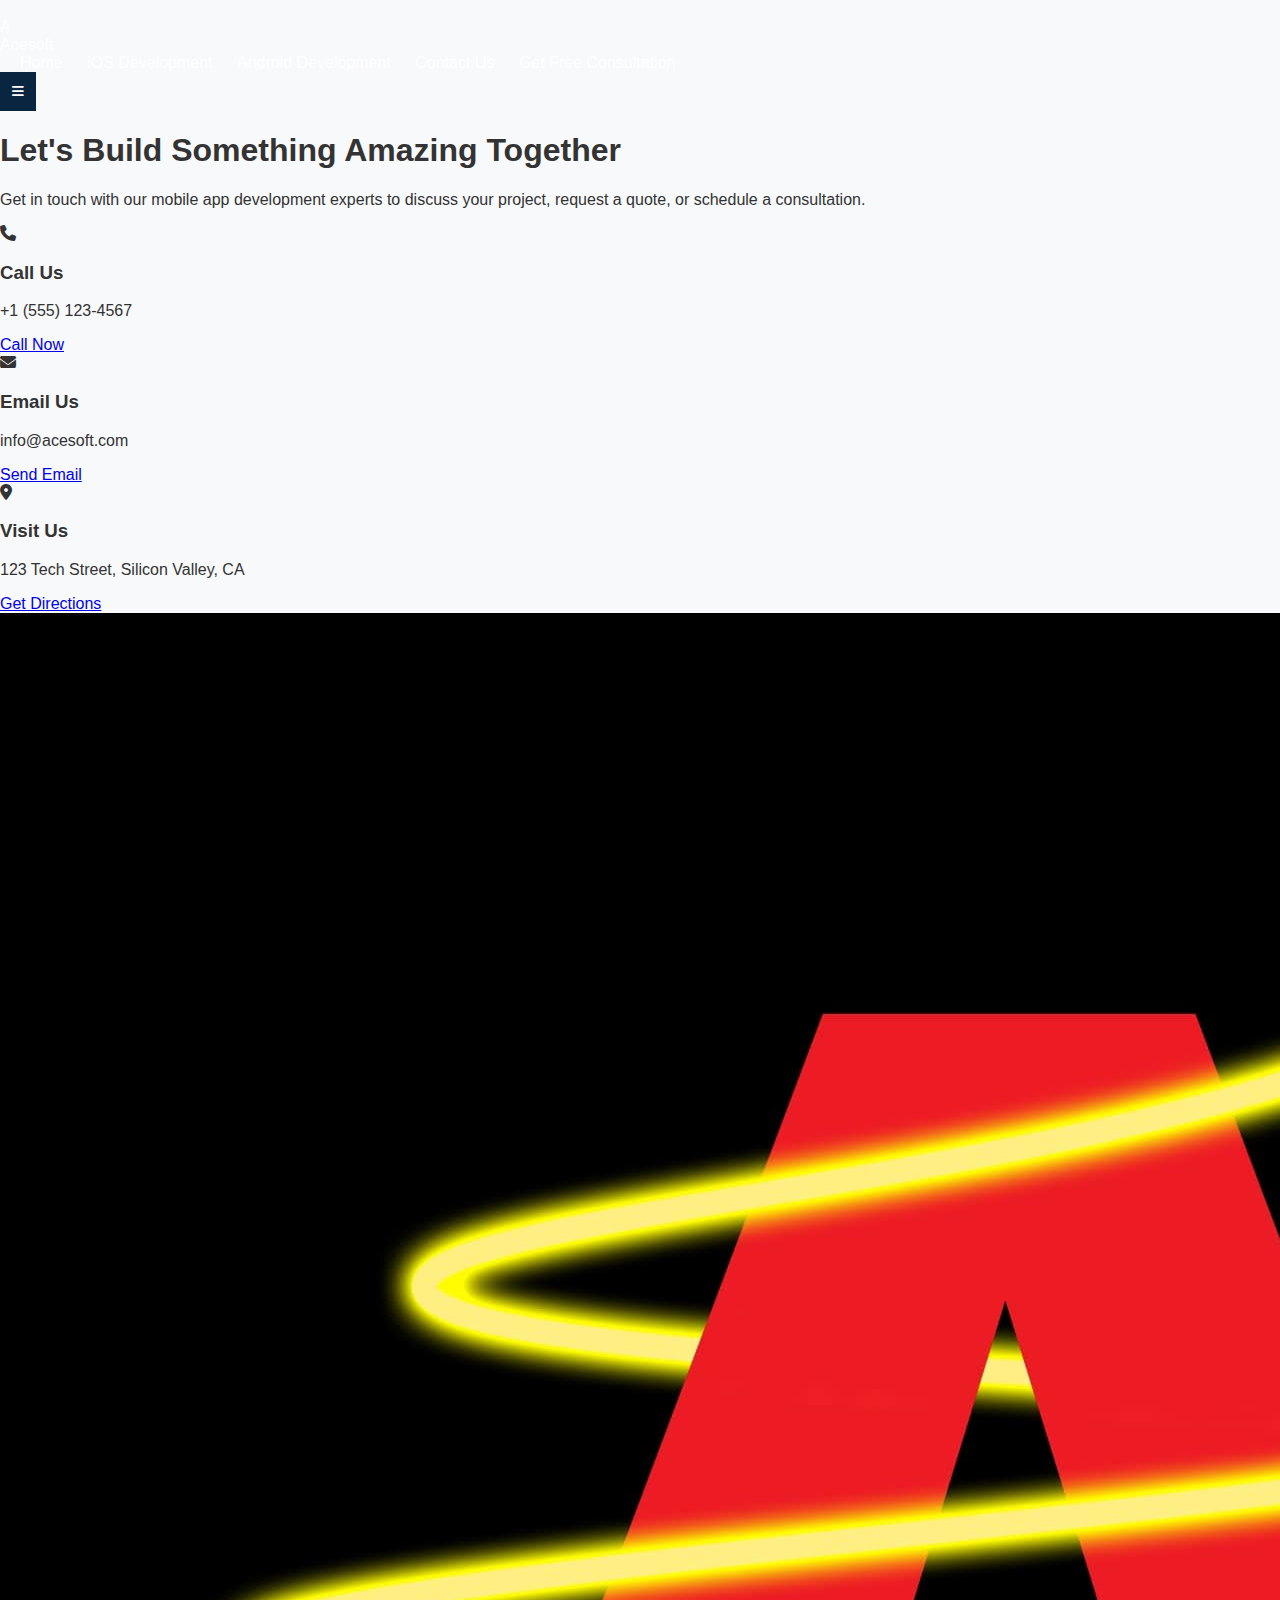
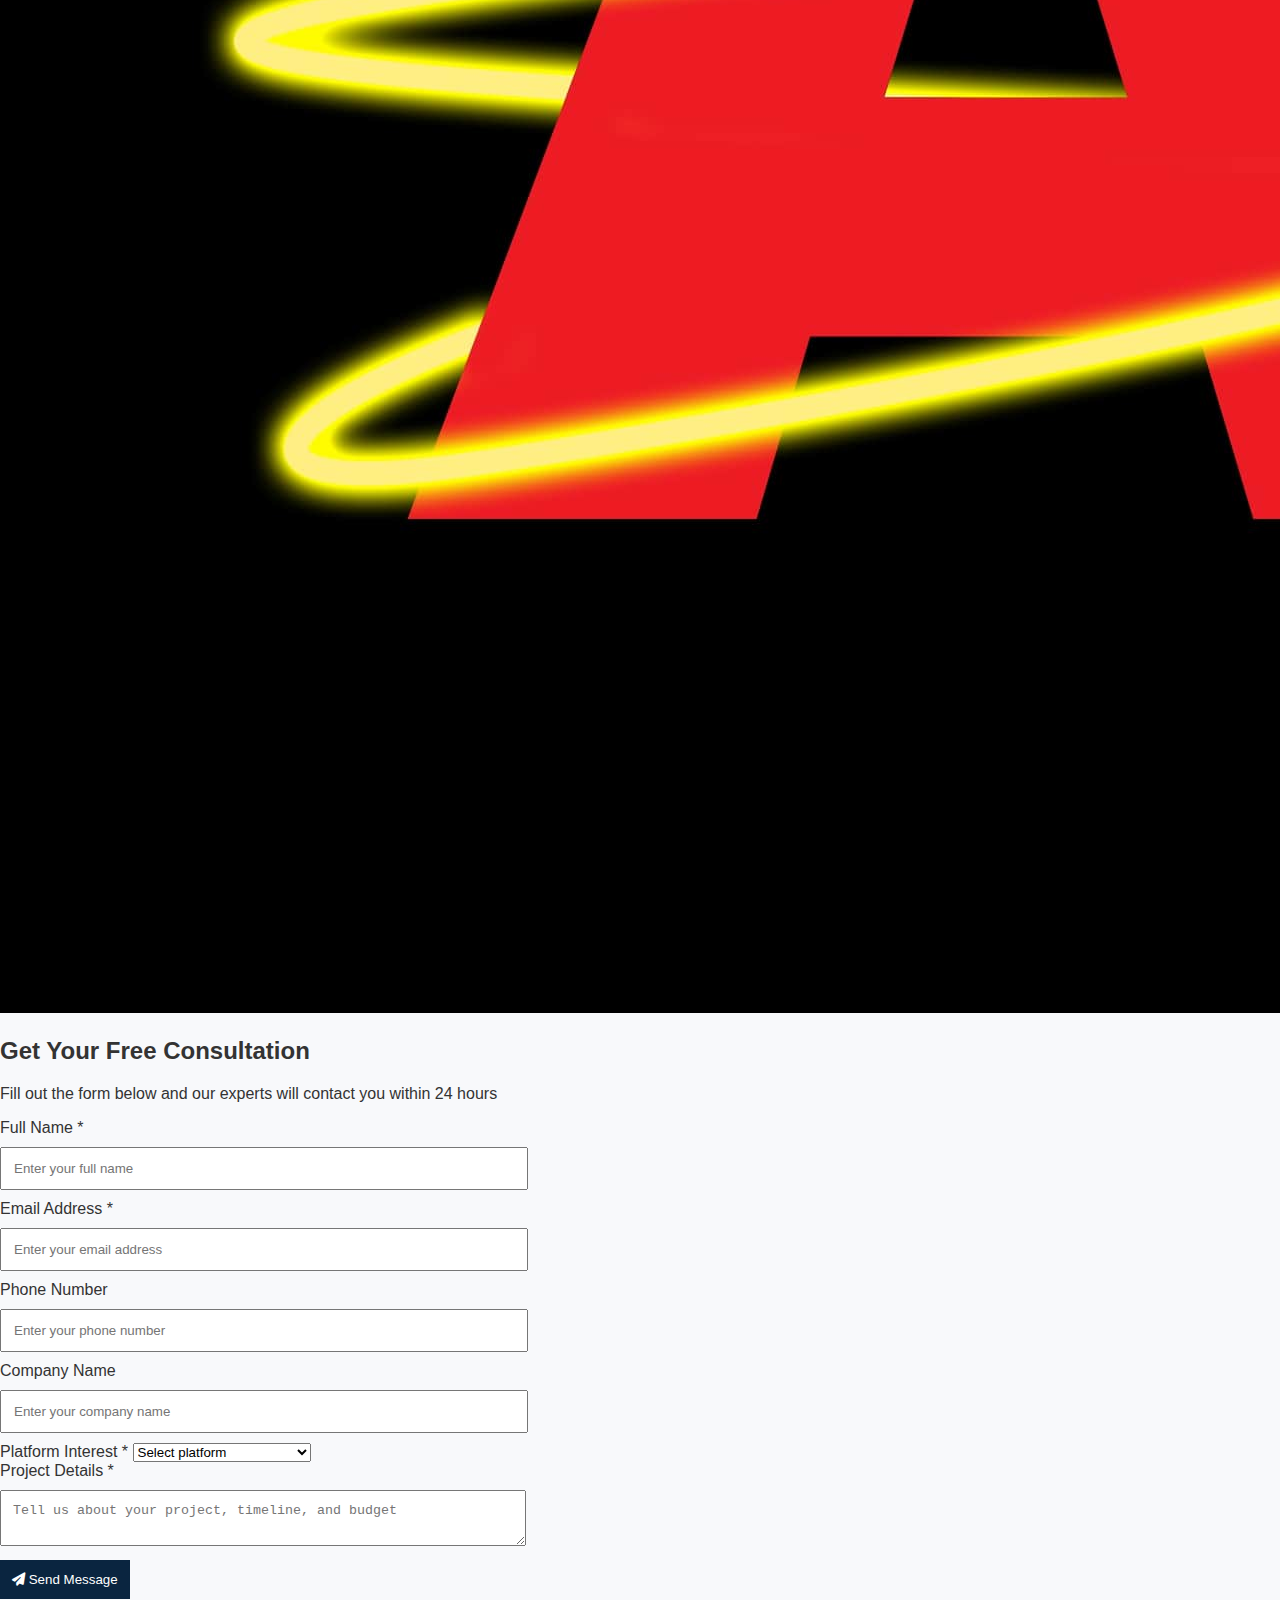
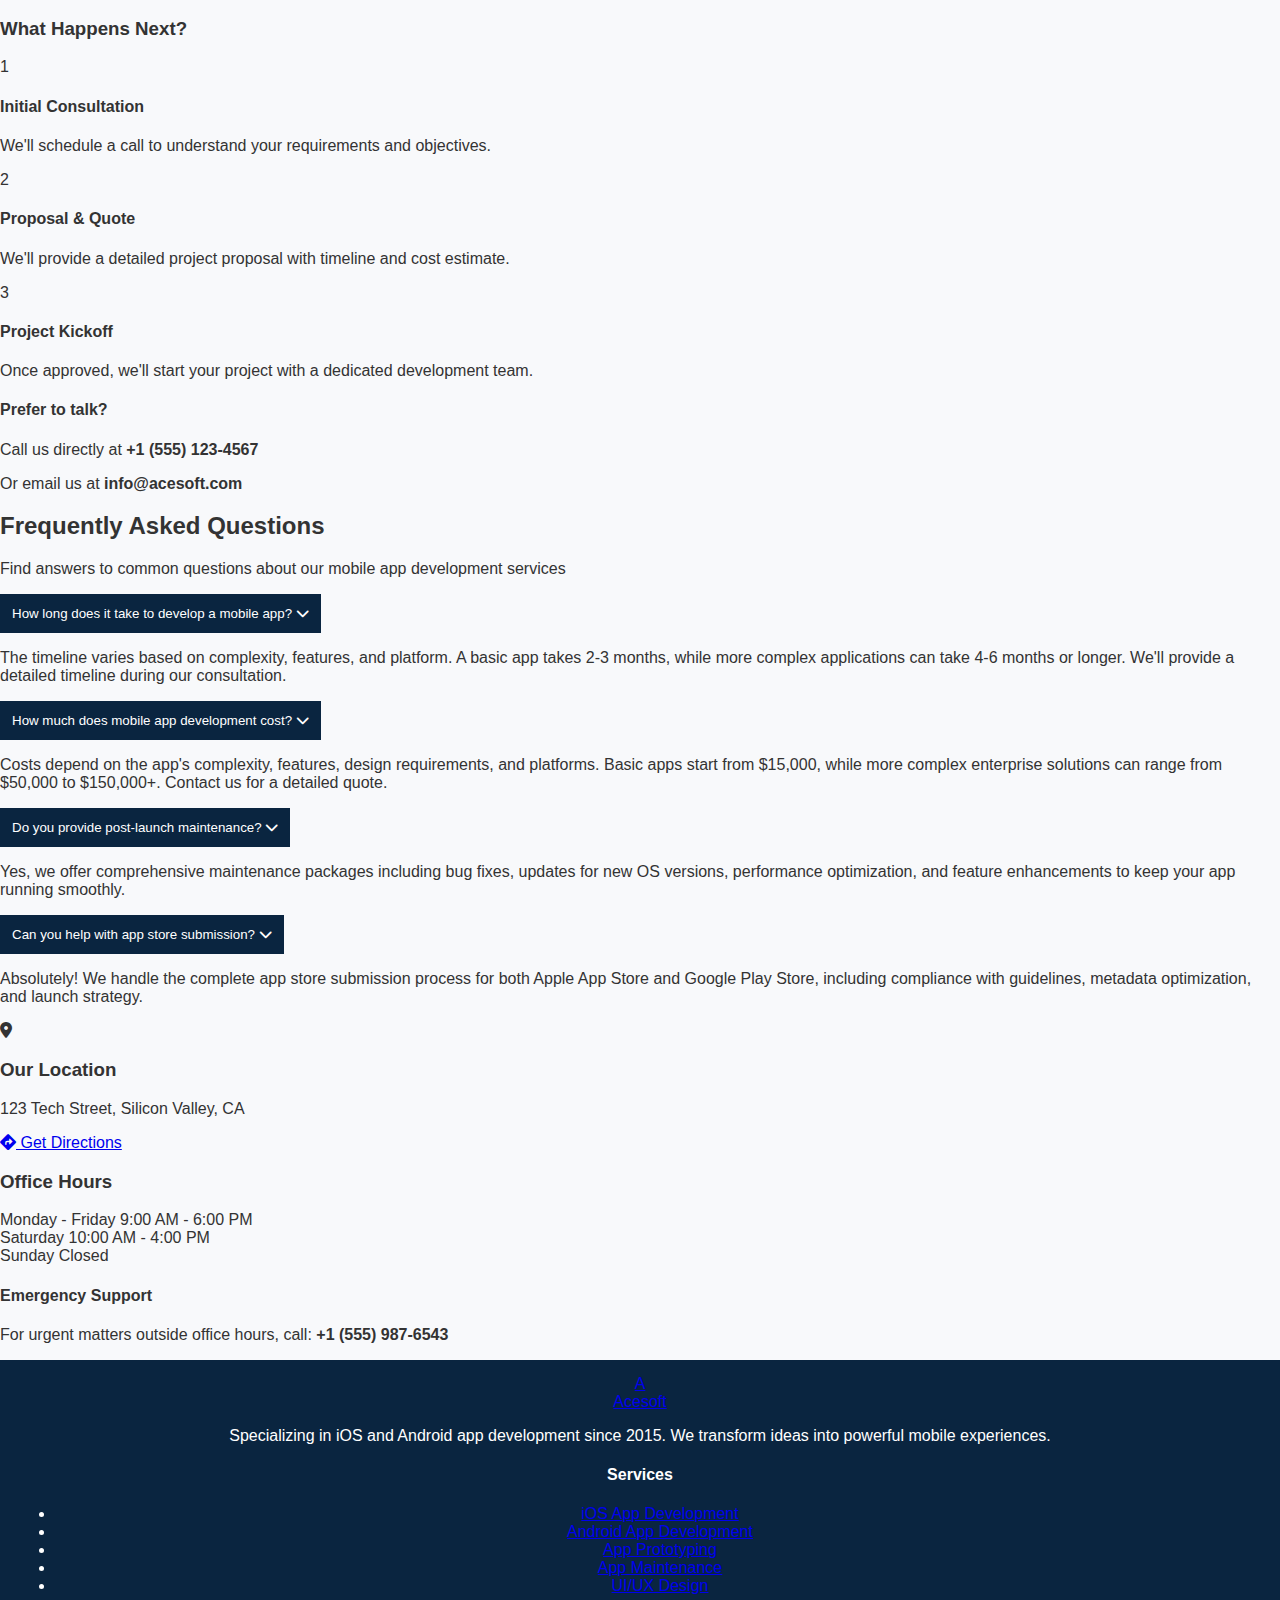
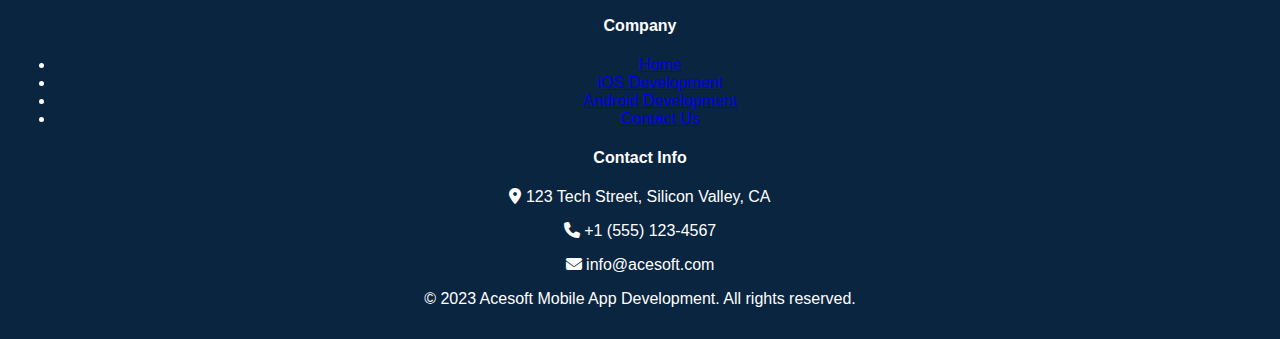
<file: contact.html>
<!DOCTYPE html>
<html lang="en">
<head>
    <meta charset="UTF-8">
    <meta name="viewport" content="width=device-width, initial-scale=1.0">
    <title>Acesoft | Contact Mobile App Development Experts</title>
    <link rel="stylesheet" href="css/style.css">
    <link rel="stylesheet" href="https://cdnjs.cloudflare.com/ajax/libs/font-awesome/6.4.0/css/all.min.css">
    <link href="https://fonts.googleapis.com/css2?family=Poppins:wght@300;400;500;600;700&family=Montserrat:wght@400;500;600;700&display=swap" rel="stylesheet">
    <link rel="icon" type="image/x-icon" href="images/favicon.ico">
</head>
<body>
    <!-- Navigation -->
    <nav class="navbar">
        <div class="container">
            <div class="nav-content">
                <a href="index.html" class="logo">
                    <div class="logo-icon">A</div>
                    <span>Ace<span class="highlight">soft</span></span>
                </a>
                
                <div class="nav-links">
                    <a href="index.html">Home</a>
                    <a href="ios.html">iOS Development</a>
                    <a href="android.html">Android Development</a>
                    <a href="contact.html" class="active">Contact Us</a>
                    <a href="#consultation" class="btn-primary">Get Free Consultation</a>
                </div>
                
                <button class="menu-toggle">
                    <i class="fas fa-bars"></i>
                </button>
            </div>
        </div>
    </nav>

    <!-- Contact Hero -->
    <section class="contact-hero">
        <div class="container">
            <div class="contact-hero-content">
                <h1>Let's Build Something <span class="highlight">Amazing</span> Together</h1>
                <p>Get in touch with our mobile app development experts to discuss your project, request a quote, or schedule a consultation.</p>
                
                <div class="contact-info-grid">
                    <div class="contact-info-card">
                        <div class="contact-icon">
                            <i class="fas fa-phone"></i>
                        </div>
                        <h3>Call Us</h3>
                        <p>+1 (555) 123-4567</p>
                        <a href="tel:+15551234567" class="contact-link">Call Now</a>
                    </div>
                    
                    <div class="contact-info-card">
                        <div class="contact-icon">
                            <i class="fas fa-envelope"></i>
                        </div>
                        <h3>Email Us</h3>
                        <p>info@acesoft.com</p>
                        <a href="mailto:info@acesoft.com" class="contact-link">Send Email</a>
                    </div>
                    
                    <div class="contact-info-card">
                        <div class="contact-icon">
                            <i class="fas fa-map-marker-alt"></i>
                        </div>
                        <h3>Visit Us</h3>
                        <p>123 Tech Street, Silicon Valley, CA</p>
                        <a href="#" class="contact-link">Get Directions</a>
                    </div>
                </div>
            </div>
            
            <div class="contact-hero-image">
                <img src="images/off.jpg" alt="Contact Acesoft" class="contact-img">
            </div>
        </div>
    </section>

    <!-- Contact Form -->
    <section class="contact-form-section" id="consultation">
        <div class="container">
            <div class="section-header">
                <h2 class="section-title">Get Your <span class="highlight">Free Consultation</span></h2>
                <p class="section-subtitle">Fill out the form below and our experts will contact you within 24 hours</p>
            </div>
            
            <div class="form-container">
                <form id="contactForm" class="contact-form">
                    <div class="form-group">
                        <label for="name">Full Name *</label>
                        <input type="text" id="name" name="name" required placeholder="Enter your full name">
                    </div>
                    
                    <div class="form-group">
                        <label for="email">Email Address *</label>
                        <input type="email" id="email" name="email" required placeholder="Enter your email address">
                    </div>
                    
                    <div class="form-group">
                        <label for="phone">Phone Number</label>
                        <input type="tel" id="phone" name="phone" placeholder="Enter your phone number">
                    </div>
                    
                    <div class="form-group">
                        <label for="company">Company Name</label>
                        <input type="text" id="company" name="company" placeholder="Enter your company name">
                    </div>
                    
                    <div class="form-group">
                        <label for="platform">Platform Interest *</label>
                        <select id="platform" name="platform" required>
                            <option value="">Select platform</option>
                            <option value="ios">iOS App Development</option>
                            <option value="android">Android App Development</option>
                            <option value="both">Both iOS & Android</option>
                            <option value="cross-platform">Cross-Platform</option>
                            <option value="not-sure">Not Sure Yet</option>
                        </select>
                    </div>
                    
                    <div class="form-group">
                        <label for="message">Project Details *</label>
                        <textarea id="message" name="message" required placeholder="Tell us about your project, timeline, and budget"></textarea>
                    </div>
                    
                    <button type="submit" class="btn-primary btn-large">
                        <i class="fas fa-paper-plane"></i> Send Message
                    </button>
                </form>
                
                <div class="form-sidebar">
                    <h3>What Happens Next?</h3>
                    <div class="process-step">
                        <div class="step-number">1</div>
                        <div class="step-content">
                            <h4>Initial Consultation</h4>
                            <p>We'll schedule a call to understand your requirements and objectives.</p>
                        </div>
                    </div>
                    
                    <div class="process-step">
                        <div class="step-number">2</div>
                        <div class="step-content">
                            <h4>Proposal & Quote</h4>
                            <p>We'll provide a detailed project proposal with timeline and cost estimate.</p>
                        </div>
                    </div>
                    
                    <div class="process-step">
                        <div class="step-number">3</div>
                        <div class="step-content">
                            <h4>Project Kickoff</h4>
                            <p>Once approved, we'll start your project with a dedicated development team.</p>
                        </div>
                    </div>
                    
                    <div class="contact-alternative">
                        <h4>Prefer to talk?</h4>
                        <p>Call us directly at <strong>+1 (555) 123-4567</strong></p>
                        <p>Or email us at <strong>info@acesoft.com</strong></p>
                    </div>
                </div>
            </div>
        </div>
    </section>

    <!-- FAQ Section -->
    <section class="faq-section">
        <div class="container">
            <div class="section-header">
                <h2 class="section-title">Frequently Asked <span class="highlight">Questions</span></h2>
                <p class="section-subtitle">Find answers to common questions about our mobile app development services</p>
            </div>
            
            <div class="faq-container">
                <div class="faq-item">
                    <button class="faq-question">
                        How long does it take to develop a mobile app?
                        <i class="fas fa-chevron-down"></i>
                    </button>
                    <div class="faq-answer">
                        <p>The timeline varies based on complexity, features, and platform. A basic app takes 2-3 months, while more complex applications can take 4-6 months or longer. We'll provide a detailed timeline during our consultation.</p>
                    </div>
                </div>
                
                <div class="faq-item">
                    <button class="faq-question">
                        How much does mobile app development cost?
                        <i class="fas fa-chevron-down"></i>
                    </button>
                    <div class="faq-answer">
                        <p>Costs depend on the app's complexity, features, design requirements, and platforms. Basic apps start from $15,000, while more complex enterprise solutions can range from $50,000 to $150,000+. Contact us for a detailed quote.</p>
                    </div>
                </div>
                
                <div class="faq-item">
                    <button class="faq-question">
                        Do you provide post-launch maintenance?
                        <i class="fas fa-chevron-down"></i>
                    </button>
                    <div class="faq-answer">
                        <p>Yes, we offer comprehensive maintenance packages including bug fixes, updates for new OS versions, performance optimization, and feature enhancements to keep your app running smoothly.</p>
                    </div>
                </div>
                
                <div class="faq-item">
                    <button class="faq-question">
                        Can you help with app store submission?
                        <i class="fas fa-chevron-down"></i>
                    </button>
                    <div class="faq-answer">
                        <p>Absolutely! We handle the complete app store submission process for both Apple App Store and Google Play Store, including compliance with guidelines, metadata optimization, and launch strategy.</p>
                    </div>
                </div>
            </div>
        </div>
    </section>

    <!-- Map Section -->
    <section class="map-section">
        <div class="container">
            <div class="map-container">
                <div class="map-placeholder">
                    <div class="map-content">
                        <i class="fas fa-map-marker-alt"></i>
                        <h3>Our Location</h3>
                        <p>123 Tech Street, Silicon Valley, CA</p>
                        <a href="#" class="btn-secondary">
                            <i class="fas fa-directions"></i> Get Directions
                        </a>
                    </div>
                </div>
                
                <div class="office-hours">
                    <h3>Office Hours</h3>
                    <div class="hours-list">
                        <div class="hour-item">
                            <span>Monday - Friday</span>
                            <span>9:00 AM - 6:00 PM</span>
                        </div>
                        <div class="hour-item">
                            <span>Saturday</span>
                            <span>10:00 AM - 4:00 PM</span>
                        </div>
                        <div class="hour-item">
                            <span>Sunday</span>
                            <span>Closed</span>
                        </div>
                    </div>
                    
                    <div class="emergency-contact">
                        <h4>Emergency Support</h4>
                        <p>For urgent matters outside office hours, call: <strong>+1 (555) 987-6543</strong></p>
                    </div>
                </div>
            </div>
        </div>
    </section>

    <!-- Footer -->
    <footer class="footer">
        <div class="container">
            <div class="footer-grid">
                <div class="footer-col">
                    <a href="index.html" class="logo">
                        <div class="logo-icon">A</div>
                        <span>Ace<span class="highlight">soft</span></span>
                    </a>
                    <p class="footer-description">Specializing in iOS and Android app development since 2015. We transform ideas into powerful mobile experiences.</p>
                </div>
                
                <div class="footer-col">
                    <h4>Services</h4>
                    <ul>
                        <li><a href="ios.html">iOS App Development</a></li>
                        <li><a href="android.html">Android App Development</a></li>
                        <li><a href="contact.html">App Prototyping</a></li>
                        <li><a href="contact.html">App Maintenance</a></li>
                        <li><a href="contact.html">UI/UX Design</a></li>
                    </ul>
                </div>
                
                <div class="footer-col">
                    <h4>Company</h4>
                    <ul>
                        <li><a href="index.html">Home</a></li>
                        <li><a href="ios.html">iOS Development</a></li>
                        <li><a href="android.html">Android Development</a></li>
                        <li><a href="contact.html">Contact Us</a></li>
                    </ul>
                </div>
                
                <div class="footer-col">
                    <h4>Contact Info</h4>
                    <div class="contact-info">
                        <p><i class="fas fa-map-marker-alt"></i> 123 Tech Street, Silicon Valley, CA</p>
                        <p><i class="fas fa-phone"></i> +1 (555) 123-4567</p>
                        <p><i class="fas fa-envelope"></i> info@acesoft.com</p>
                    </div>
                </div>
            </div>
            
            <div class="footer-bottom">
                <p>&copy; 2023 Acesoft Mobile App Development. All rights reserved.</p>
            </div>
        </div>
    </footer>

    <script src="js/script.js"></script>
</body>
</html>
</file>
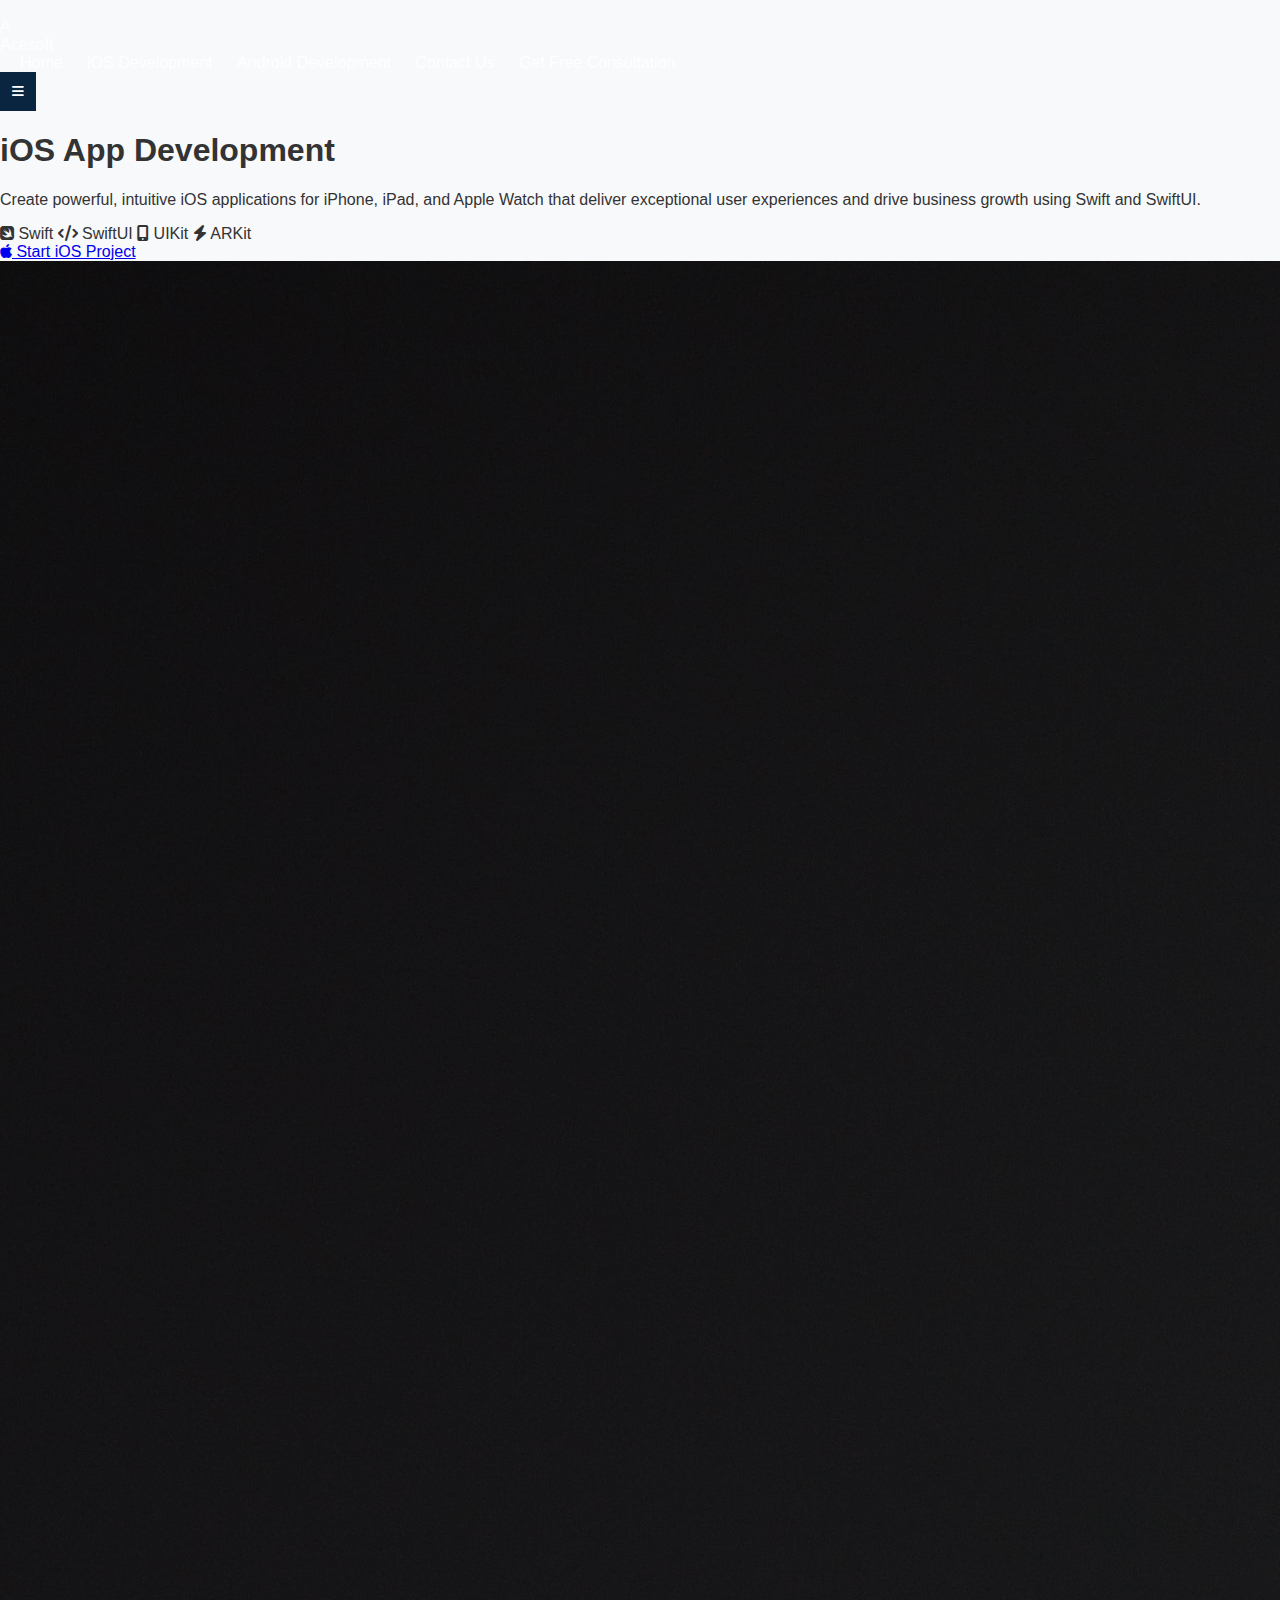
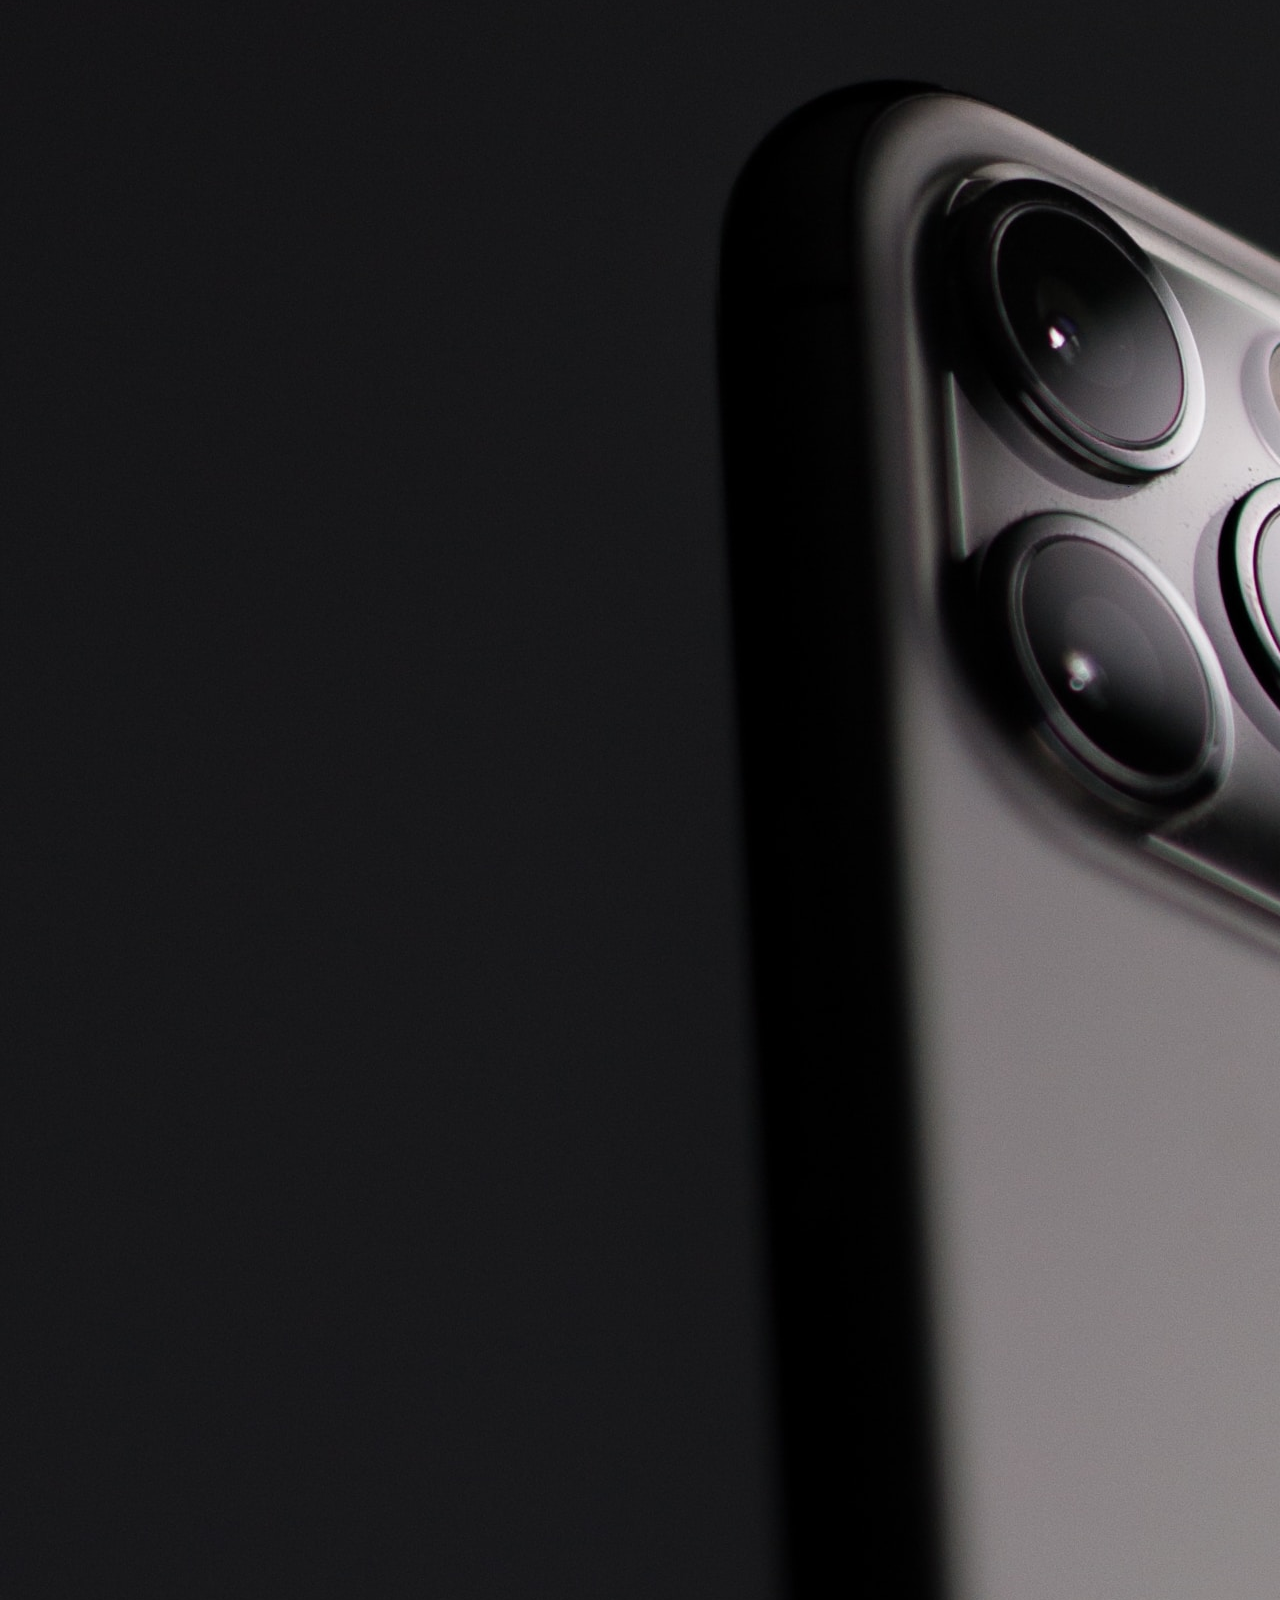
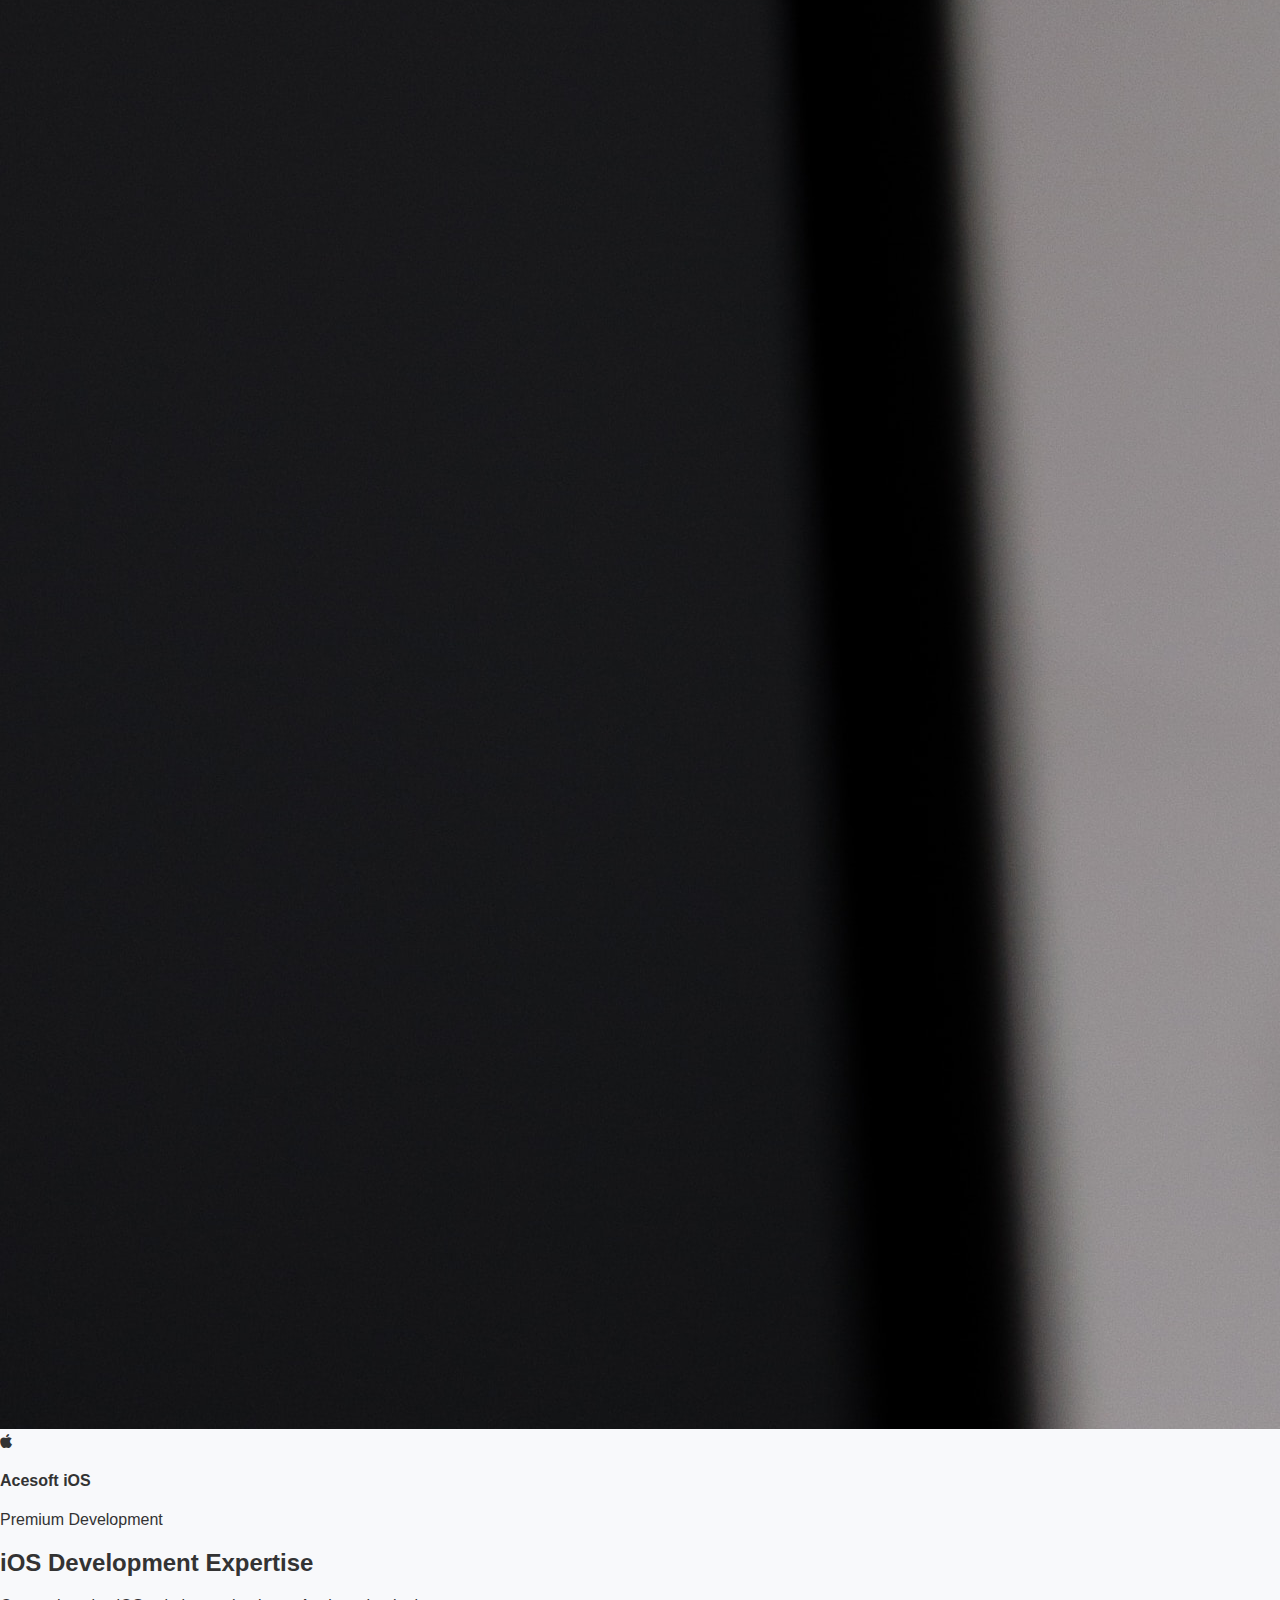
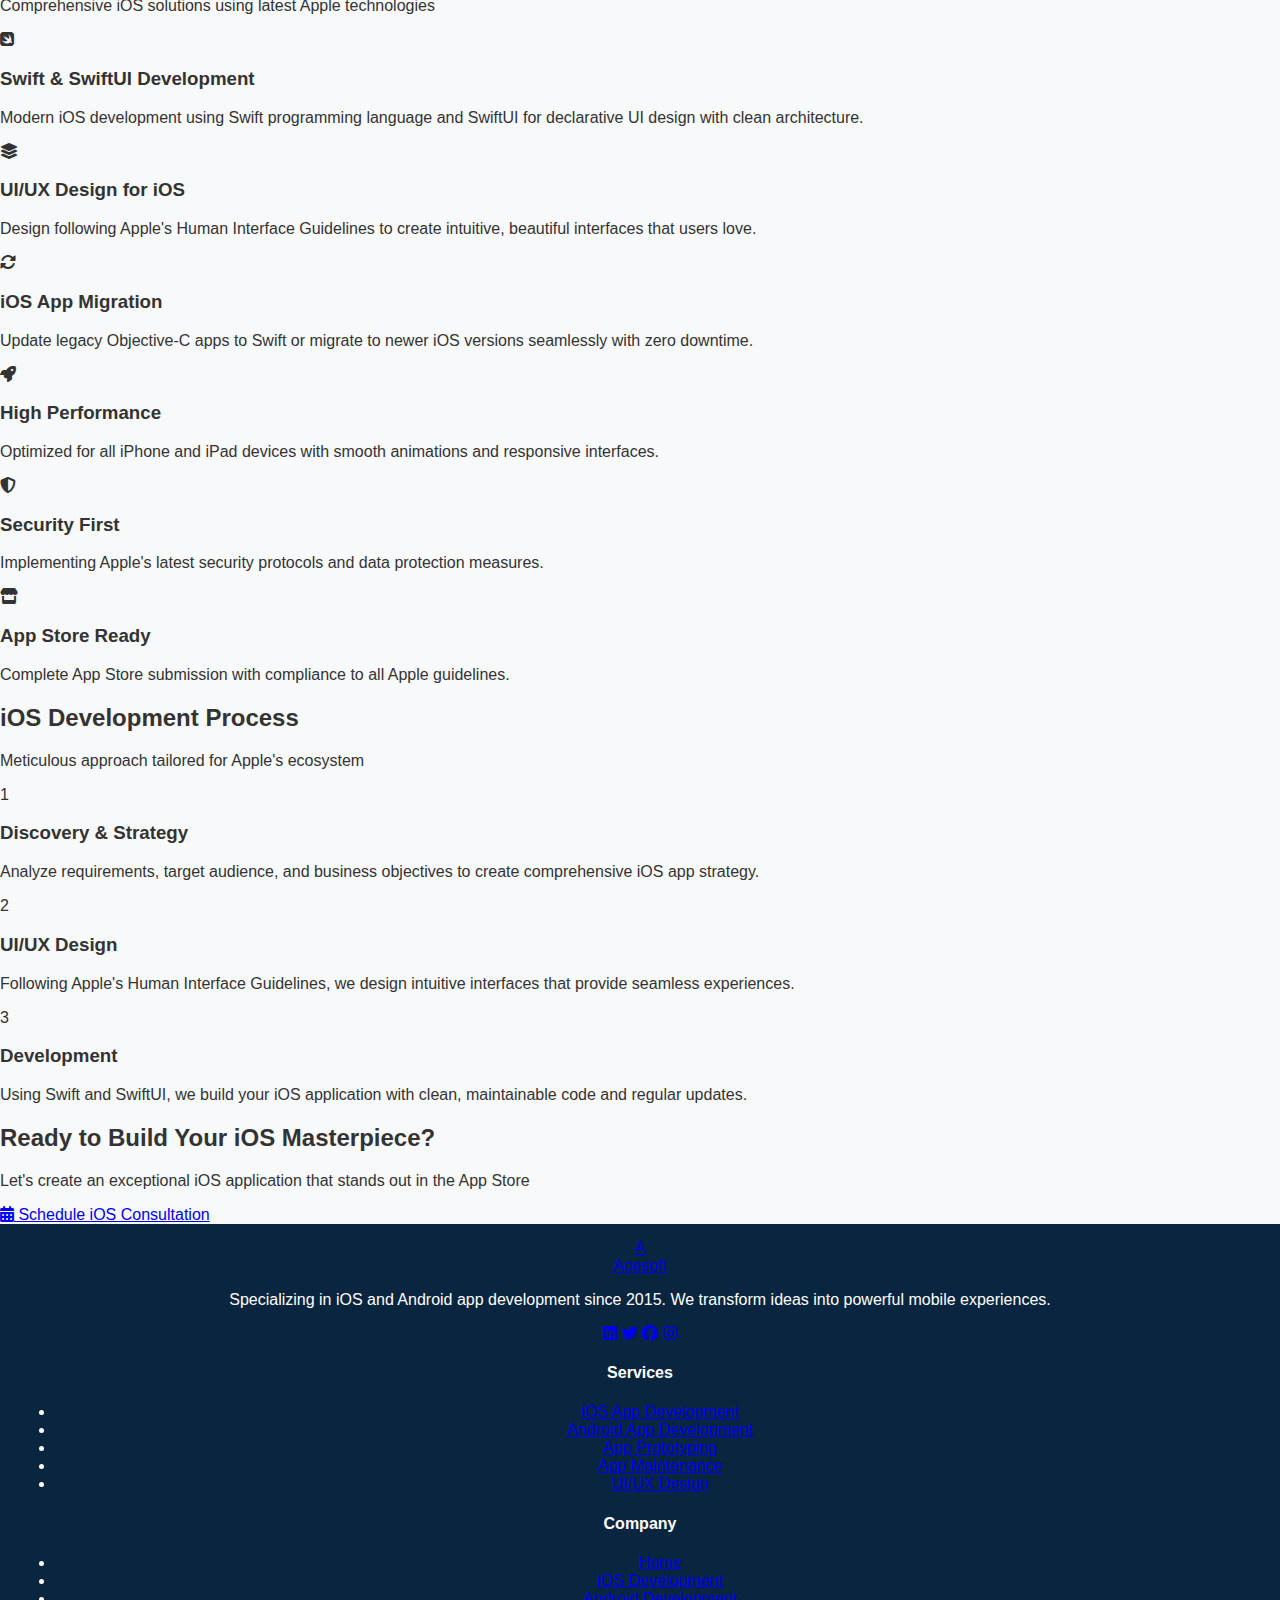
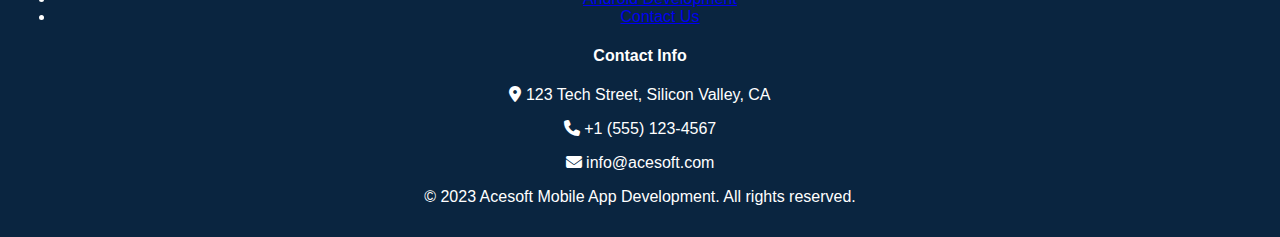
<file: ios.html>
<!DOCTYPE html>
<html lang="en">
<head>
    <meta charset="UTF-8">
    <meta name="viewport" content="width=device-width, initial-scale=1.0">
    <title>Acesoft | iOS App Development Specialists</title>
    <link rel="stylesheet" href="css/style.css">
    <link rel="stylesheet" href="https://cdnjs.cloudflare.com/ajax/libs/font-awesome/6.4.0/css/all.min.css">
    <link href="https://fonts.googleapis.com/css2?family=Poppins:wght@300;400;500;600;700&family=Montserrat:wght@400;500;600;700&display=swap" rel="stylesheet">
    <link rel="icon" type="image/x-icon" href="images/favicon.ico">
</head>
<body>
    <!-- Navigation -->
    <nav class="navbar">
        <div class="container">
            <div class="nav-content">
                <a href="index.html" class="logo">
                    <div class="logo-icon">A</div>
                    <span>Ace<span class="highlight">soft</span></span>
                </a>
                
                <div class="nav-links">
                    <a href="index.html">Home</a>
                    <a href="ios.html" class="active">iOS Development</a>
                    <a href="android.html">Android Development</a>
                    <a href="contact.html">Contact Us</a>
                    <a href="contact.html#consultation" class="btn-primary">Get Free Consultation</a>
                </div>
                
                <button class="menu-toggle">
                    <i class="fas fa-bars"></i>
                </button>
            </div>
        </div>
    </nav>

    <!-- iOS Hero -->
    <section class="platform-hero ios-hero">
        <div class="container">
            <div class="platform-hero-content">
                <h1>iOS App <span class="highlight">Development</span></h1>
                <p>Create powerful, intuitive iOS applications for iPhone, iPad, and Apple Watch that deliver exceptional user experiences and drive business growth using Swift and SwiftUI.</p>
                <div class="platform-badges">
                    <span class="badge"><i class="fab fa-swift"></i> Swift</span>
                    <span class="badge"><i class="fas fa-code"></i> SwiftUI</span>
                    <span class="badge"><i class="fas fa-mobile-alt"></i> UIKit</span>
                    <span class="badge"><i class="fas fa-bolt"></i> ARKit</span>
                </div>
                <a href="contact.html" class="btn-primary btn-large">
                    <i class="fab fa-apple"></i> Start iOS Project
                </a>
            </div>
            <div class="platform-hero-image">
                <img src="images/ios.jpg" alt="iOS App Development" class="platform-img">
                <div class="device-mockup">
                    <div class="iphone-screen">
                        <div class="screen-content">
                            <i class="fab fa-apple"></i>
                            <h4>Acesoft iOS</h4>
                            <p>Premium Development</p>
                        </div>
                    </div>
                </div>
            </div>
        </div>
    </section>

    <!-- iOS Services -->
    <section class="platform-services">
        <div class="container">
            <div class="section-header">
                <h2 class="section-title">iOS Development <span class="highlight">Expertise</span></h2>
                <p class="section-subtitle">Comprehensive iOS solutions using latest Apple technologies</p>
            </div>
            
            <div class="services-grid">
                <div class="service-card">
                    <div class="service-icon">
                        <div class="icon-circle ios-icon">
                            <i class="fab fa-swift"></i>
                        </div>
                    </div>
                    <h3>Swift & SwiftUI Development</h3>
                    <p>Modern iOS development using Swift programming language and SwiftUI for declarative UI design with clean architecture.</p>
                </div>
                
                <div class="service-card">
                    <div class="service-icon">
                        <div class="icon-circle ios-icon">
                            <i class="fas fa-layer-group"></i>
                        </div>
                    </div>
                    <h3>UI/UX Design for iOS</h3>
                    <p>Design following Apple's Human Interface Guidelines to create intuitive, beautiful interfaces that users love.</p>
                </div>
                
                <div class="service-card">
                    <div class="service-icon">
                        <div class="icon-circle ios-icon">
                            <i class="fas fa-sync-alt"></i>
                        </div>
                    </div>
                    <h3>iOS App Migration</h3>
                    <p>Update legacy Objective-C apps to Swift or migrate to newer iOS versions seamlessly with zero downtime.</p>
                </div>
            </div>
        </div>
    </section>

    <!-- iOS Features -->
    <section class="platform-features">
        <div class="container">
            <div class="feature-grid">
                <div class="feature-card">
                    <div class="feature-icon">
                        <i class="fas fa-rocket"></i>
                    </div>
                    <h3>High Performance</h3>
                    <p>Optimized for all iPhone and iPad devices with smooth animations and responsive interfaces.</p>
                </div>
                
                <div class="feature-card">
                    <div class="feature-icon">
                        <i class="fas fa-shield-alt"></i>
                    </div>
                    <h3>Security First</h3>
                    <p>Implementing Apple's latest security protocols and data protection measures.</p>
                </div>
                
                <div class="feature-card">
                    <div class="feature-icon">
                        <i class="fas fa-store"></i>
                    </div>
                    <h3>App Store Ready</h3>
                    <p>Complete App Store submission with compliance to all Apple guidelines.</p>
                </div>
            </div>
        </div>
    </section>

    <!-- iOS Process -->
    <section class="platform-process">
        <div class="container">
            <div class="section-header">
                <h2 class="section-title">iOS Development <span class="highlight">Process</span></h2>
                <p class="section-subtitle">Meticulous approach tailored for Apple's ecosystem</p>
            </div>
            
            <div class="process-steps">
                <div class="step">
                    <div class="step-number">1</div>
                    <div class="step-content">
                        <h3>Discovery & Strategy</h3>
                        <p>Analyze requirements, target audience, and business objectives to create comprehensive iOS app strategy.</p>
                    </div>
                </div>
                
                <div class="step">
                    <div class="step-number">2</div>
                    <div class="step-content">
                        <h3>UI/UX Design</h3>
                        <p>Following Apple's Human Interface Guidelines, we design intuitive interfaces that provide seamless experiences.</p>
                    </div>
                </div>
                
                <div class="step">
                    <div class="step-number">3</div>
                    <div class="step-content">
                        <h3>Development</h3>
                        <p>Using Swift and SwiftUI, we build your iOS application with clean, maintainable code and regular updates.</p>
                    </div>
                </div>
            </div>
        </div>
    </section>

    <!-- iOS CTA -->
    <section class="platform-cta">
        <div class="container">
            <h2>Ready to Build Your iOS Masterpiece?</h2>
            <p>Let's create an exceptional iOS application that stands out in the App Store</p>
            <a href="contact.html" class="btn-primary btn-large">
                <i class="fas fa-calendar-alt"></i> Schedule iOS Consultation
            </a>
        </div>
    </section>

    <!-- Footer -->
    <footer class="footer">
        <div class="container">
            <div class="footer-grid">
                <div class="footer-col">
                    <a href="index.html" class="logo">
                        <div class="logo-icon">A</div>
                        <span>Ace<span class="highlight">soft</span></span>
                    </a>
                    <p class="footer-description">Specializing in iOS and Android app development since 2015. We transform ideas into powerful mobile experiences.</p>
                    <div class="social-icons">
                        <a href="#"><i class="fab fa-linkedin"></i></a>
                        <a href="#"><i class="fab fa-twitter"></i></a>
                        <a href="#"><i class="fab fa-facebook"></i></a>
                        <a href="#"><i class="fab fa-instagram"></i></a>
                    </div>
                </div>
                
                <div class="footer-col">
                    <h4>Services</h4>
                    <ul>
                        <li><a href="ios.html">iOS App Development</a></li>
                        <li><a href="android.html">Android App Development</a></li>
                        <li><a href="contact.html">App Prototyping</a></li>
                        <li><a href="contact.html">App Maintenance</a></li>
                        <li><a href="contact.html">UI/UX Design</a></li>
                    </ul>
                </div>
                
                <div class="footer-col">
                    <h4>Company</h4>
                    <ul>
                        <li><a href="index.html">Home</a></li>
                        <li><a href="ios.html">iOS Development</a></li>
                        <li><a href="android.html">Android Development</a></li>
                        <li><a href="contact.html">Contact Us</a></li>
                    </ul>
                </div>
                
                <div class="footer-col">
                    <h4>Contact Info</h4>
                    <div class="contact-info">
                        <p><i class="fas fa-map-marker-alt"></i> 123 Tech Street, Silicon Valley, CA</p>
                        <p><i class="fas fa-phone"></i> +1 (555) 123-4567</p>
                        <p><i class="fas fa-envelope"></i> info@acesoft.com</p>
                    </div>
                </div>
            </div>
            
            <div class="footer-bottom">
                <p>&copy; 2023 Acesoft Mobile App Development. All rights reserved.</p>
            </div>
        </div>
    </footer>

    <script src="js/script.js"></script>
</body>
</html>
</file>
<file: css/style.css>
body {
    margin: 0;
    font-family: Arial, Helvetica, sans-serif;
    background: #f8f9fb;
    color: #333;
}

header {
    background: #0a2540;
    color: #fff;
    padding: 15px 40px;
    display: flex;
    justify-content: space-between;
    align-items: center;
}

nav a {
    color: #fff;
    margin-left: 20px;
    text-decoration: none;
    font-weight: 500;
}

.hero {
    display: flex;
    padding: 40px;
    gap: 30px;
    background: #fff;
}

.hero img {
    width: 45%;
    border-radius: 8px;
}

.content {
    padding: 40px;
}

.content ul {
    list-style: square;
    margin-left: 20px;
}

form {
    max-width: 500px;
}

input, textarea {
    width: 100%;
    padding: 12px;
    margin: 10px 0;
}

button {
    background: #0a2540;
    color: #fff;
    padding: 12px;
    border: none;
    cursor: pointer;
}

footer {
    background: #0a2540;
    color: #fff;
    text-align: center;
    padding: 15px;
}
</file>
